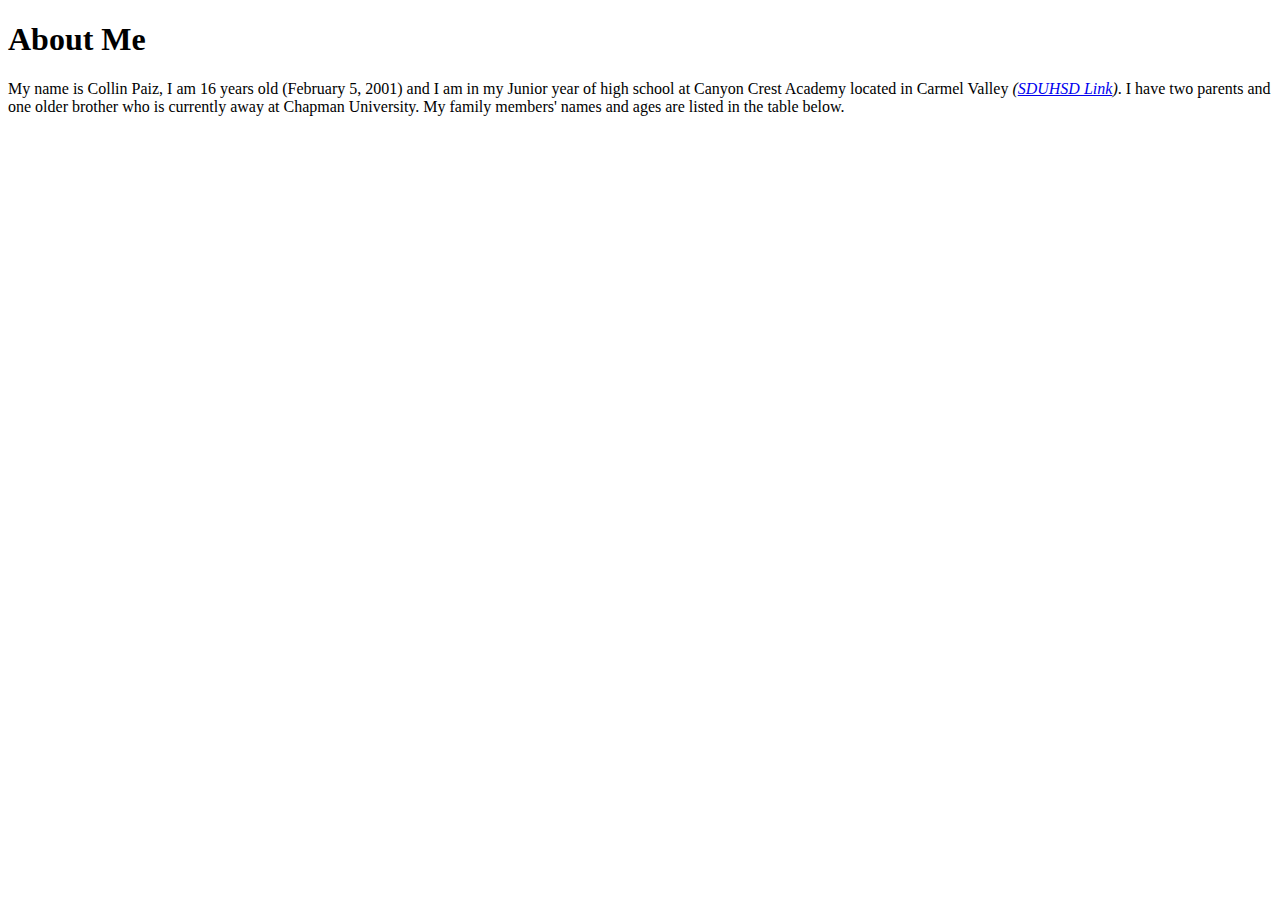
<file: aboutMe.html>
<!DOCTYPE html>
<html>
<body>
  
  <h1><b>About Me</b></h1>

  <p>My name is Collin Paiz, I am 16 years old (February 5, 2001) and I am in my Junior year of high school at Canyon Crest Academy located in Carmel Valley <i>(<a href="http://www.sduhsd.net">SDUHSD Link</a>)</i>. I have two parents and one older brother who is currently away at Chapman University. My family members' names and ages are listed in the table below.<p>
  
  
  
  
  
  
  
</body>
</html>
</file>
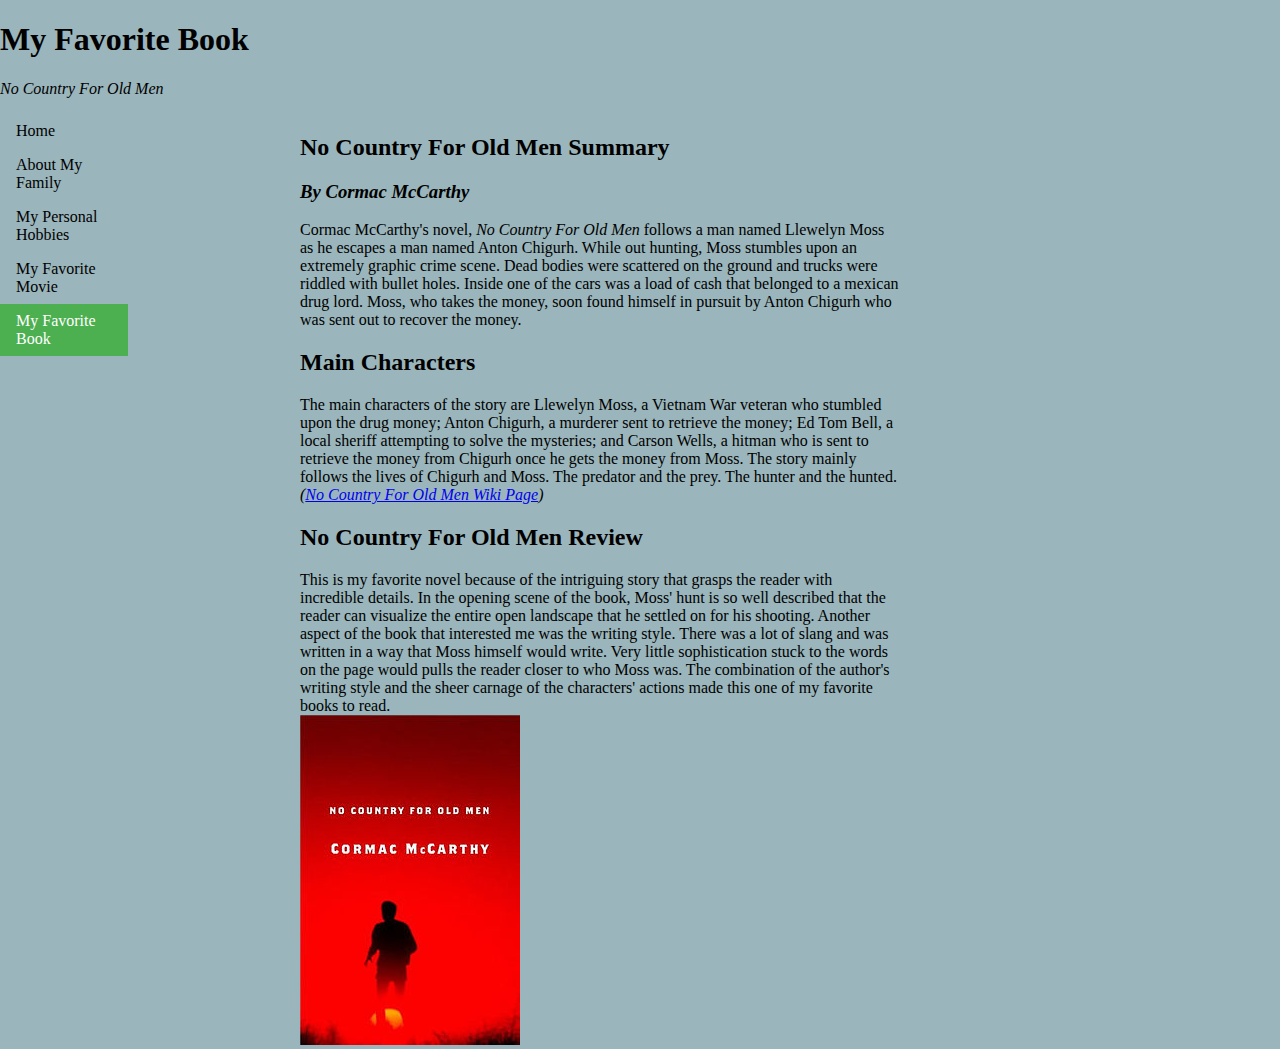
<file: myfavoritebook.html>
<!DOCTYPE html>
<html>
  
<!-- BG -->
  <style>  
    body {
        background-color: #9AB5BB;
      
    }
  </style>
  
<!-- Meta data -->
<head>
  <title> Page Title </title>
</head>
  
<body> 
    <!-- Overall Container -->
    <div id="container" style="width:900px">
    
        <!-- Header Subcontainer START -->
        <div id="header" style="background-color:#9AB5BB;">
            <h1><b>My Favorite Book</b></h1>
            <p><i>No Country For Old Men</i></p>
        </div>
        <!-- Header Subcontainer END -->
      
        <!-- Left Nav Menu START -->
        <div id="nav">
          <head>
            <style>
            body {
            margin: 0;
}
            ul {
              list-style-type: none;
              margin: 0;
              padding: 0;
              width: 10%;
              background-color: #9AB5BB;
              position: fixed;
              height: 100%;
              overflow: auto;
}
            li a {
              display: block;
              color: #000;
              padding: 8px 16px;
              text-decoration: none;
}
            li a.active {
              background-color: #4CAF50;
              color: white;
}
            li a:hover:not(.active) {
              background-color: #9AB5BB;
              color: white;
}
</style>
</head>
<body>

            <ul>
              <li><a href="index.html">Home</a></li>
              <li><a href="aboutmyfamily.html">About My Family</a></li>
              <li><a href="mypersonalhobbies.html">My Personal Hobbies</a></li>
              <li><a href="myfavoritemovie.html">My Favorite Movie</a></li>
              <li><a class="active" href="myfavoritebook.html">My Favorite Book</a></li>
            </ul>

</body>
</div>
        <!-- Left Nav Menu END -->
 
        <!-- Main Body Info START -->
          <div id="content" style="background-color:#9AB5BB;block;height:500px;width:600px;float:right;">
            
          <body>
            <h2>No Country For Old Men Summary</h2>
            <h3><i>By Cormac McCarthy</i></h3>
            <p1>Cormac McCarthy's novel, <i>No Country For Old Men</i> follows a man named Llewelyn Moss as he escapes
            a man named Anton Chigurh. While out hunting, Moss stumbles upon an extremely graphic crime scene. Dead bodies
            were scattered on the ground and trucks were riddled with bullet holes. Inside one of the cars was a load of cash
            that belonged to a mexican drug lord. Moss, who takes the money, soon found himself in pursuit by Anton Chigurh who
            was sent out to recover the money. </p1>
              <br>
            <h2>Main Characters</h2>
            <p2>The main characters of the story are Llewelyn Moss, a Vietnam War veteran who stumbled upon
            the drug money; Anton Chigurh, a murderer sent to retrieve the money; Ed Tom Bell, a local sheriff attempting to solve the
            mysteries; and Carson Wells, a hitman who is sent to retrieve the money from Chigurh once he gets the money from Moss.
            The story mainly follows the lives of Chigurh and Moss. The predator and the prey. The hunter and the hunted. 
            <i>(<a href="https://en.wikipedia.org/wiki/No_Country_for_Old_Men">No Country For Old Men Wiki Page</a>)</i><p2>
              <br>
            <h2>No Country For Old Men Review</h2>
            <p3>This is my favorite novel because of the intriguing story that grasps the reader with incredible details. In
            the opening scene of the book, Moss' hunt is so well described that the reader can visualize the entire open landscape
            that he settled on for his shooting. Another aspect of the book that interested me was the writing style. There was
            a lot of slang and was written in a way that Moss himself would write. Very little sophistication stuck to the words
            on the page would pulls the reader closer to who Moss was. The combination of the author's writing style and the sheer
            carnage of the characters' actions made this one of my favorite books to read. <p3>
              <br>
            <p4>
            <a href="https://en.wikipedia.org/wiki/No_Country_for_Old_Men">
            <img src="Cormac_McCarthy_NoCountryForOldMen.jpg" alt="Wiki Page" style="width:220px;height:330px;"></p4>
           </body>
           </a>
        </div>
        <!-- Main Body Info END -->
      
    </div>
    <!-- End Overall Container -->
       
</body>
</html>
</file>
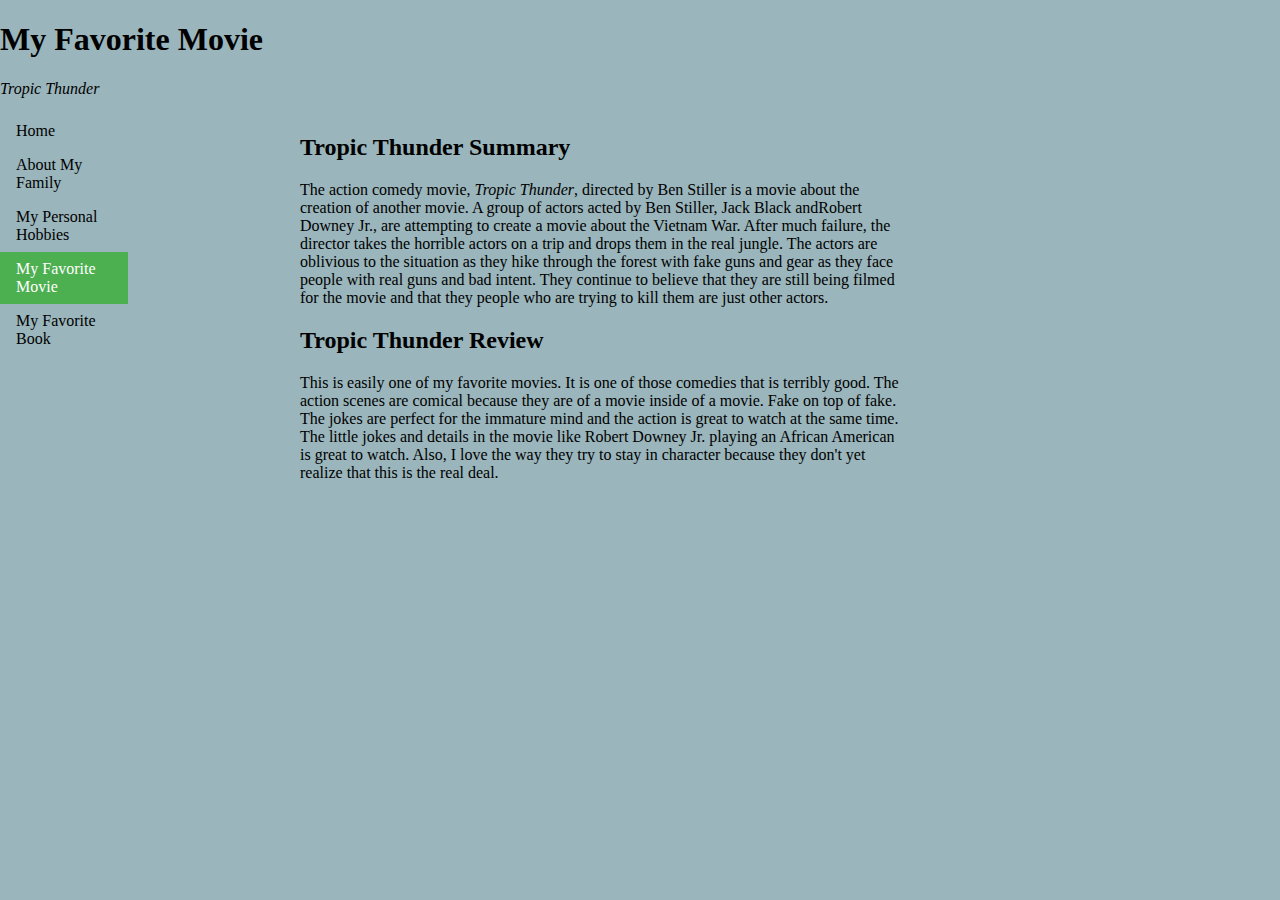
<file: myfavoritemovie.html>
<!DOCTYPE html>
<html>
  
<!-- BG -->
  <style>  
    body {
        background-color: #9AB5BB;
      
    }
  </style>
  
<!-- Meta data -->
<head>
  <title> Page Title </title>
</head>
  
<body> 
    <!-- Overall Container -->
    <div id="container" style="width:900px">
    
        <!-- Header Subcontainer START -->
        <div id="header" style="background-color:#9AB5BB;">
            <h1><b>My Favorite Movie</b></h1>
            <p><i>Tropic Thunder</i></p>
        </div>
        <!-- Header Subcontainer END -->
      
        <!-- Left Nav Menu START -->
        <div id="nav">
          <head>
            <style>
            body {
            margin: 0;
}
            ul {
              list-style-type: none;
              margin: 0;
              padding: 0;
              width: 10%;
              background-color: #9AB5BB;
              position: fixed;
              height: 100%;
              overflow: auto;
}
            li a {
              display: block;
              color: #000;
              padding: 8px 16px;
              text-decoration: none;
}
            li a.active {
              background-color: #4CAF50;
              color: white;
}
            li a:hover:not(.active) {
              background-color: #9AB5BB;
              color: white;
}
</style>
</head>
<body>

            <ul>
              <li><a href="index.html">Home</a></li>
              <li><a href="aboutmyfamily.html">About My Family</a></li>
              <li><a href="mypersonalhobbies.html">My Personal Hobbies</a></li>
              <li><a class="active" href="myfavoritemovie.html">My Favorite Movie</a></li>
              <li><a href="myfavoritebook.html">My Favorite Book</a></li>
            </ul>

</body>
</div>
        <!-- Left Nav Menu END -->
 
        <!-- Main Body Info START -->
          <div id="content" style="background-color:#9AB5BB;block;height:500px;width:600px;float:right;">
            
          <body>
            <h2>Tropic Thunder Summary</h2>
            <p1>The action comedy movie, <i>Tropic Thunder</i>, directed by Ben Stiller is a movie about the creation of another
                movie. A group of actors acted by Ben Stiller, Jack Black andRobert Downey Jr., are attempting to create a movie
                about the Vietnam War. After much failure, the director takes the horrible actors on a trip and drops them in the
                real jungle. The actors are oblivious to the situation as they hike through the forest with fake guns and gear as
                they face people with real guns and bad intent. They continue to believe that they are still being filmed for the
                movie and that they people who are trying to kill them are just other actors.</p1>
              <br>
            <h2>Tropic Thunder Review</h2>
            <p2>This is easily one of my favorite movies. It is one of those comedies that is terribly good. The action scenes are
                comical because they are of a movie inside of a movie. Fake on top of fake. The jokes are perfect for the immature mind
                and the action is great to watch at the same time. The little jokes and details in the movie like Robert Downey Jr. playing
                an African American is great to watch. Also, I love the way they try to stay in character because they don't yet realize
                that this is the real deal. </p2>
            <iframe width="560" height="315" src="https://www.youtube.com/embed/T-6YhRZowgc" frameborder="0" allowfullscreen>
            </iframe>
          </body>
        </div>
        <!-- Main Body Info END -->
                                                                                              
    </div>
    <!-- End Overall Container -->
       
</body>
</html>
</file>
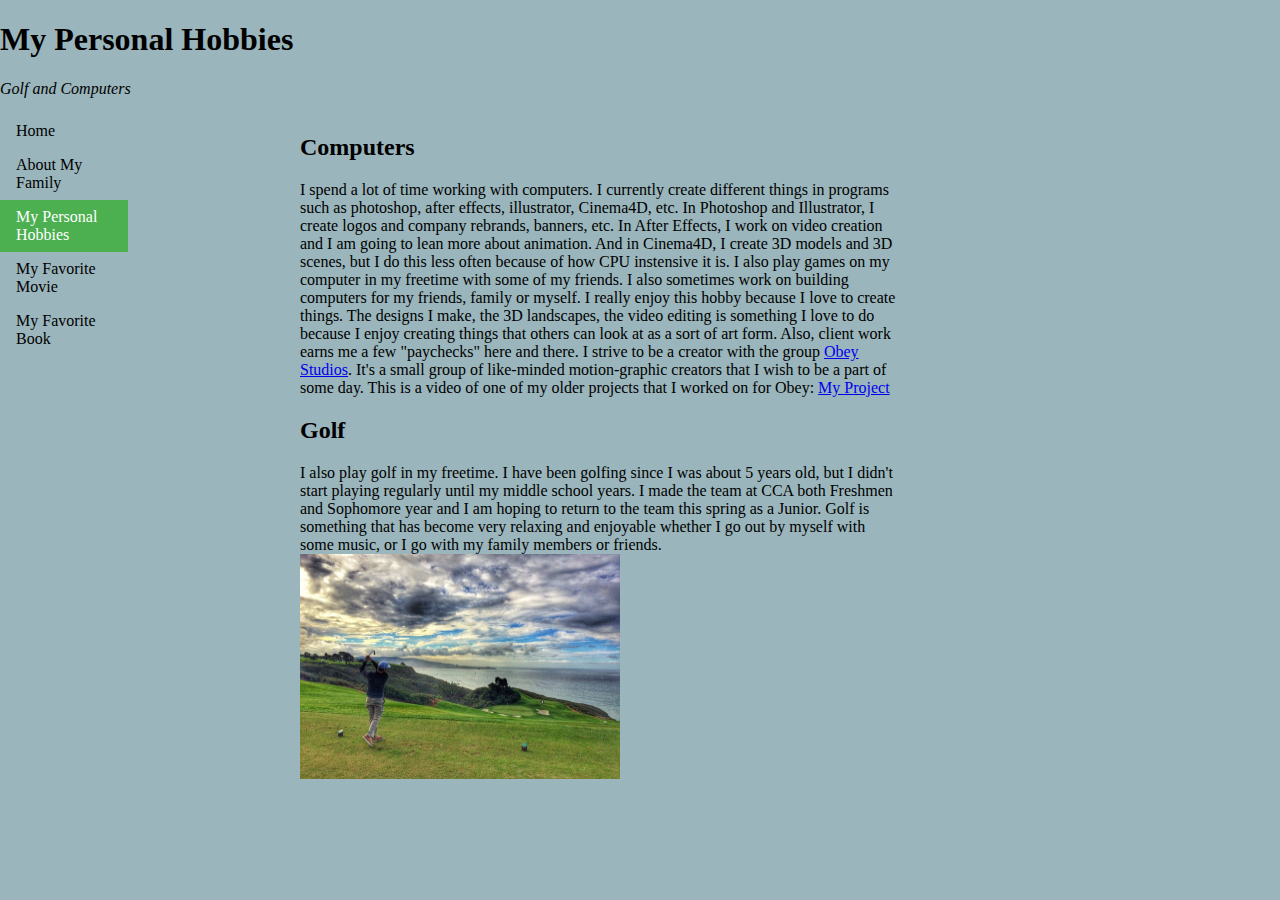
<file: mypersonalhobbies.html>
<!DOCTYPE html>
<html>
<body>
  
  <!-- BG -->
  <style>  
    body {
        background-color: #9AB5BB;
      
    }
  </style>
  
<!-- Meta data -->
<head>
  <title> Page Title </title>
</head>
  
<body> 
    <!-- Overall Container -->
    <div id="container" style="width:900px">
    
        <!-- Header Subcontainer START -->
        <div id="header" style="background-color:#9AB5BB;">
            <h1><b>My Personal Hobbies</b></h1>
            <p><i>Golf and Computers</i></p>
        </div>
        <!-- Header Subcontainer END -->
      
        <!-- Left Nav Menu START -->
        <div id="nav">
          <head>
            <style>
            body {
            margin: 0;
}
            ul {
              list-style-type: none;
              margin: 0;
              padding: 0;
              width: 10%;
              background-color: #9AB5BB;
              position: fixed;
              height: 100%;
              overflow: auto;
}
            li a {
              display: block;
              color: #000;
              padding: 8px 16px;
              text-decoration: none;
}
            li a.active {
              background-color: #4CAF50;
              color: white;
}
            li a:hover:not(.active) {
              background-color: #9AB5BB;
              color: white;
}
</style>
</head>
<body>

            <ul>
              <li><a href="index.html">Home</a></li>
              <li><a href="aboutmyfamily.html">About My Family</a></li>
              <li><a class="active"href="mypersonalhobbies.html">My Personal Hobbies</a></li>
              <li><a href="myfavoritemovie.html">My Favorite Movie</a></li>
              <li><a href="myfavoritebook.html">My Favorite Book</a></li>
            </ul>

</body>
</div>

        <!-- Main Body Info START -->
          <div id="content" style="background-color:#9AB5BB;block;height:500px;width:600px;float:right;">
            <h2>Computers</h2>
              <p1>I spend a lot of time working with computers. I currently create different things in programs such as
                  photoshop, after effects, illustrator, Cinema4D, etc. In Photoshop and Illustrator, I create logos and
                  company rebrands, banners, etc. In After Effects, I work on video creation and I am going to lean more
                  about animation. And in Cinema4D, I create 3D models and 3D scenes, but I do this less often because of
                  how CPU instensive it is. I also play games on my computer in my freetime with some of my friends. I 
                  also sometimes work on building computers for my friends, family or myself. I really enjoy this hobby because
                  I love to create things. The designs I make, the 3D landscapes, the video editing is something I love to do
                  because I enjoy creating things that others can look at as a sort of art form. Also, client work earns me
                  a few "paychecks" here and there. I strive to be a creator with the group 
                  <a href="https://twitter.com/obeystudios">Obey Studios</a>. It's a small group of like-minded motion-graphic
                  creators that I wish to be a part of some day. This is a video of one of my older projects that I worked
                  on for Obey: <a href="https://www.youtube.com/watch?v=6E0d9MPH3JQ&t=3s">My Project</a></p1>
           <br>
             <h2>Golf</h2>
               <p2>I also play golf in my freetime. I have been golfing since I was about 5 years old, but I didn't start
                   playing regularly until my middle school years. I made the team at CCA both Freshmen and Sophomore year
                   and I am hoping to return to the team this spring as a Junior. Golf is something that has become very
                   relaxing and enjoyable whether I go out by myself with some music, or I go with my family members or 
                   friends. 
                   <br>
                   <img src="tpgolf.jpg"style="width:320px;height:225px;">
           </div>
        <!-- Main Body Info END -->
      
    </div>
    <!-- End Overall Container -->
      
</body>
</html>
</file>
